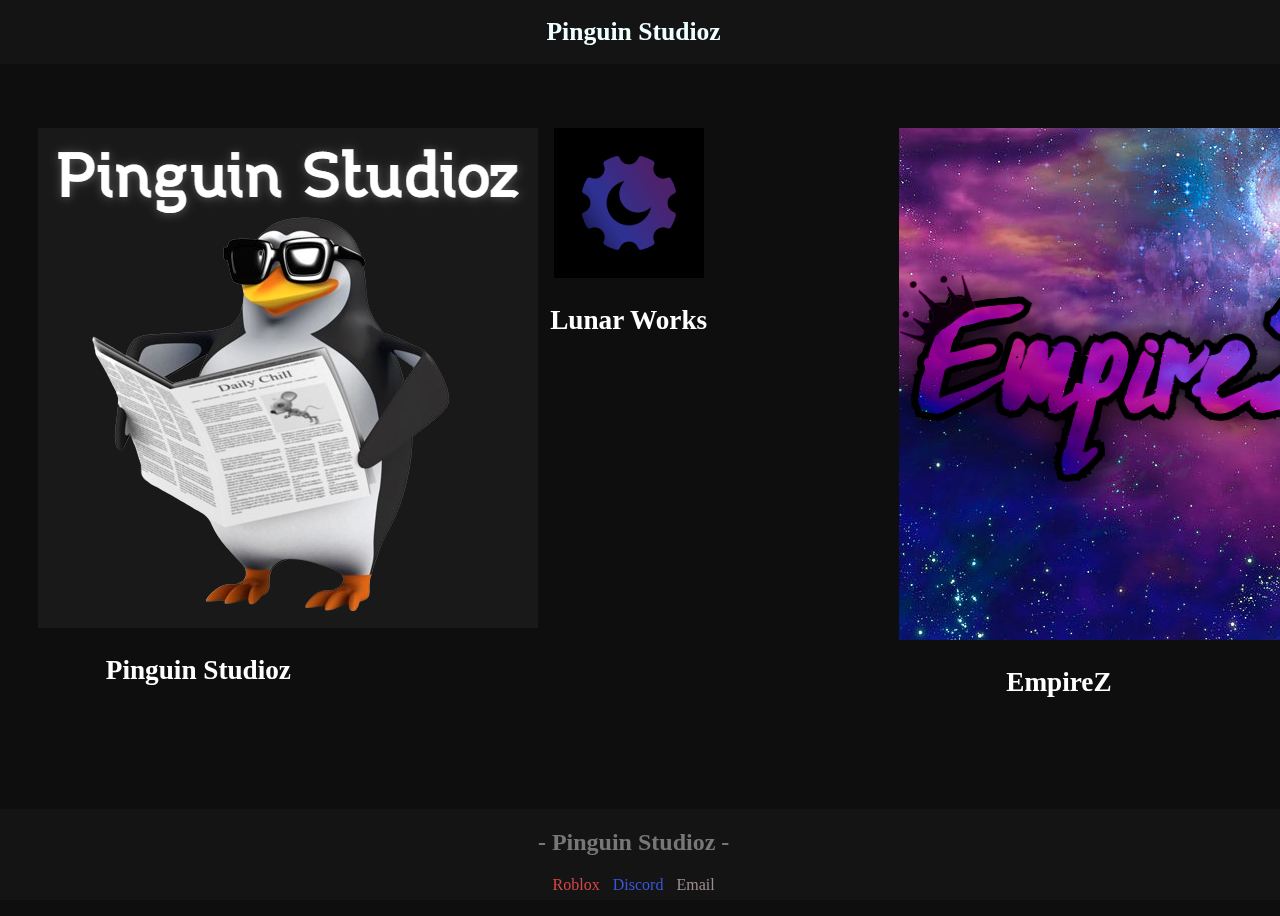
<file: index.html>
<!DOCTYPE html>
<html lang="en">

<head>
    <meta charset="UTF-8">
    <meta name="viewport" content="width=device-width, initial-scale=1.0">
    <title>Pinguin Studioz</title>
    <link rel="icon" type="image/x-icon" href="src/Pinguin2024.png">
    <link rel="Stylesheet" href="css/index.css">

    <meta property="iframely:title" content="Pinguin Studioz" />
    <meta property="iframely:description" content="Coming soon..." />
    <meta property="iframely:image"
        content="https://raw.githubusercontent.com/loss23/PinguinStudiozWebsite2024/main/src/Pinguin2024.png" />

    <meta property="og:title" content="Pinguin Studioz" />
    <meta property="og:description" content="Sort of a portfolio/past and connections list for Pinguin Studioz. Domain name isn't accurate." />
    <meta property="og:image"
        content="https://raw.githubusercontent.com/loss23/PinguinStudiozWebsite2024/main/src/Pinguin2024.png" />
</head>

<body>
    <div class="head">
        <h1 id="HeaderTitle">Pinguin Studioz</h1>
    </div>

    <div class="CenterBody">
        <div class="Object1"> 
            <img id="Pinguin_Link" src="src/Pinguin2024.png">
            <h2 id="Pinguin_Link2">Pinguin Studioz</h2> 
        </div>
        <div class="Object1"> 
            <img id="Lunar_Link" src="src/Lunar.png">
            <h2 id="Lunar_Link2">Lunar Works</h2> 
        </div>
        <div class="Object1"> 
            <img id="EmpireZ_Link" src="src/EmpireZ.png">
            <h2 id="EmpireZ_Link2">EmpireZ</h2> 
        </div>
    </div>

    <footer>
        <h2>- Pinguin Studioz -</h2>
        <a href="https://www.roblox.com/groups/13056582/Pinguin-Studioz#!/about" class="LinkButton" id="RobloxButton">Roblox</a>
        <a href="https://discord.gg/r78cZvyPwm" class="LinkButton" id="DiscordButton">Discord</a>
        <a href="mailto:creynolds1126.2006@gmail.com?subject=%3CPinguin%20Studioz%20Contact%3E" class="LinkButton" id="EmailButton">Email</a>
    </footer>
</body>

</html>

<script async src="https://pagead2.googlesyndication.com/pagead/js/adsbygoogle.js?client=ca-pub-1282485383646277" crossorigin="anonymous"></script>
<script src="index.js"></script>
</file>
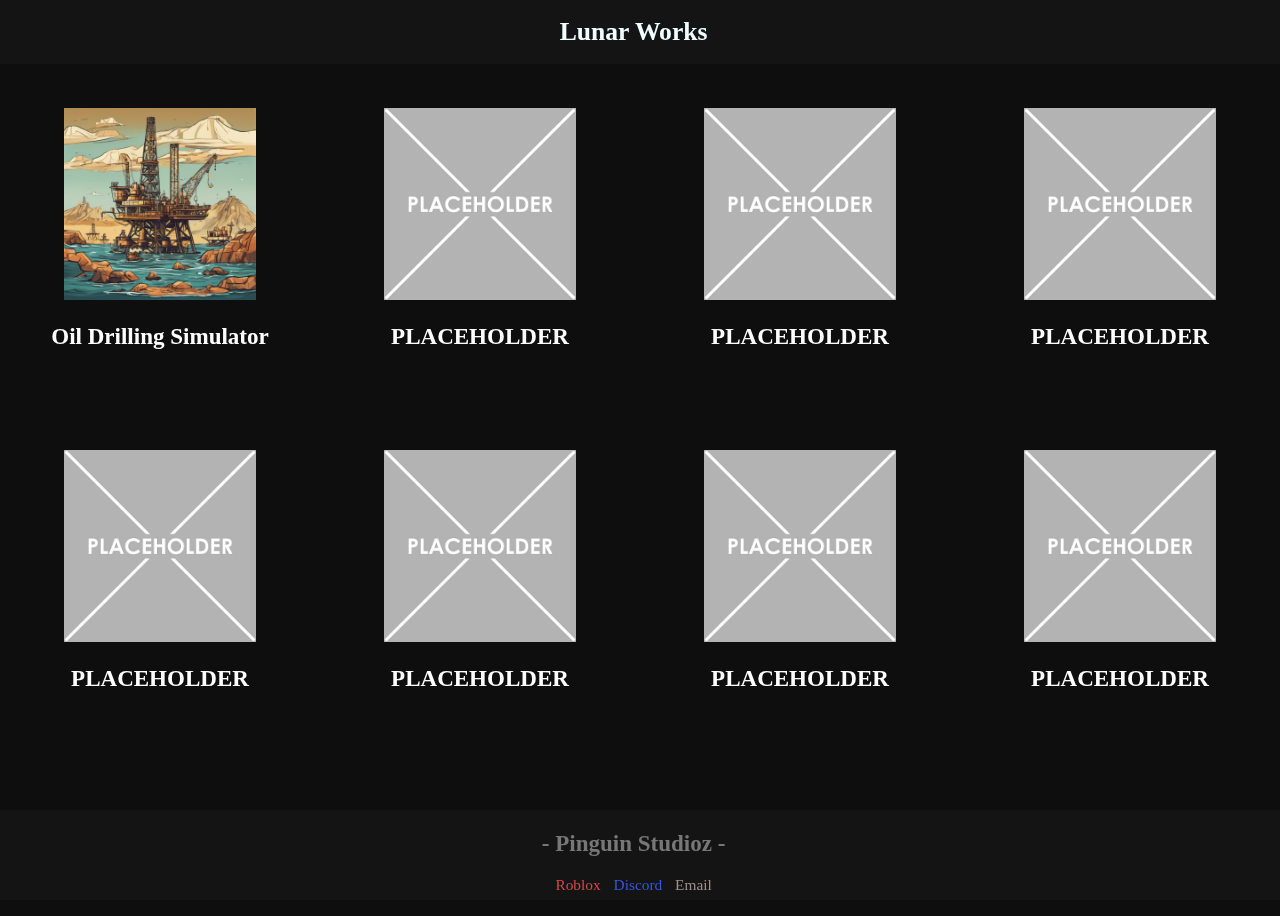
<file: LunarWorks.html>
<!DOCTYPE html>
<html lang="en">

<head>
    <meta charset="UTF-8">
    <meta name="viewport" content="width=device-width, initial-scale=1.0">
    <title>Pinguin Studioz</title>
    <link rel="icon" type="image/x-icon" href="src/Pinguin2024.png">
    <link rel="Stylesheet" href="css/PinguinStudioz.css">

    <meta property="iframely:title" content="Pinguin Studioz" />
    <meta property="iframely:description" content="Coming soon..." />
    <meta property="iframely:image"
        content="https://raw.githubusercontent.com/loss23/PinguinStudiozWebsite2024/main/src/Pinguin2024.png" />

    <meta property="og:title" content="Pinguin Studioz" />
    <meta property="og:description" content="Sort of a portfolio/past and connections list for Pinguin Studioz. Domain name isn't accurate." />
    <meta property="og:image"
        content="https://raw.githubusercontent.com/loss23/PinguinStudiozWebsite2024/main/src/Pinguin2024.png" />
</head>

<body>
    <div onclick="window.location.assign('index.html')" class="head">
        <h1 id="HeaderTitle">Lunar Works</h1>
    </div>

    <div class="CenterBody">
        <div onclick="window.location.assign('https://www.roblox.com/games/16529382476/Oil-Drilling-Simulator-BETA')" class="Object1"> 
            <img src="src/OilDrillSim.png">
            <h2>Oil Drilling Simulator</h2> 
        </div>
        <div class="Object1"> 
            <img src="src/PLACEHOLDER.png">
            <h2>PLACEHOLDER</h2> 
        </div>
        <div class="Object1"> 
            <img src="src/PLACEHOLDER.png">
            <h2>PLACEHOLDER</h2> 
        </div>
        <div class="Object1"> 
            <img src="src/PLACEHOLDER.png">
            <h2>PLACEHOLDER</h2> 
        </div>
    </div>
    <div class="CenterBody2">
        <div class="Object1"> 
            <img src="src/PLACEHOLDER.png">
            <h2>PLACEHOLDER</h2> 
        </div>
        <div class="Object1"> 
            <img src="src/PLACEHOLDER.png">
            <h2>PLACEHOLDER</h2> 
        </div>
        <div class="Object1"> 
            <img src="src/PLACEHOLDER.png">
            <h2>PLACEHOLDER</h2> 
        </div>
        <div class="Object1"> 
            <img src="src/PLACEHOLDER.png">
            <h2>PLACEHOLDER</h2> 
        </div>
    </div>

    <footer>
        <h2>- Pinguin Studioz -</h2>
        <a href="https://www.roblox.com/groups/13056582/Pinguin-Studioz#!/about" class="LinkButton" id="RobloxButton">Roblox</a>
        <a href="https://discord.gg/r78cZvyPwm" class="LinkButton" id="DiscordButton">Discord</a>
        <a href="mailto:creynolds1126.2006@gmail.com?subject=%3CPinguin%20Studioz%20Contact%3E" class="LinkButton" id="EmailButton">Email</a>
    </footer>
</body>

</html>

<script async src="https://pagead2.googlesyndication.com/pagead/js/adsbygoogle.js?client=ca-pub-1282485383646277" crossorigin="anonymous"></script>
</file>
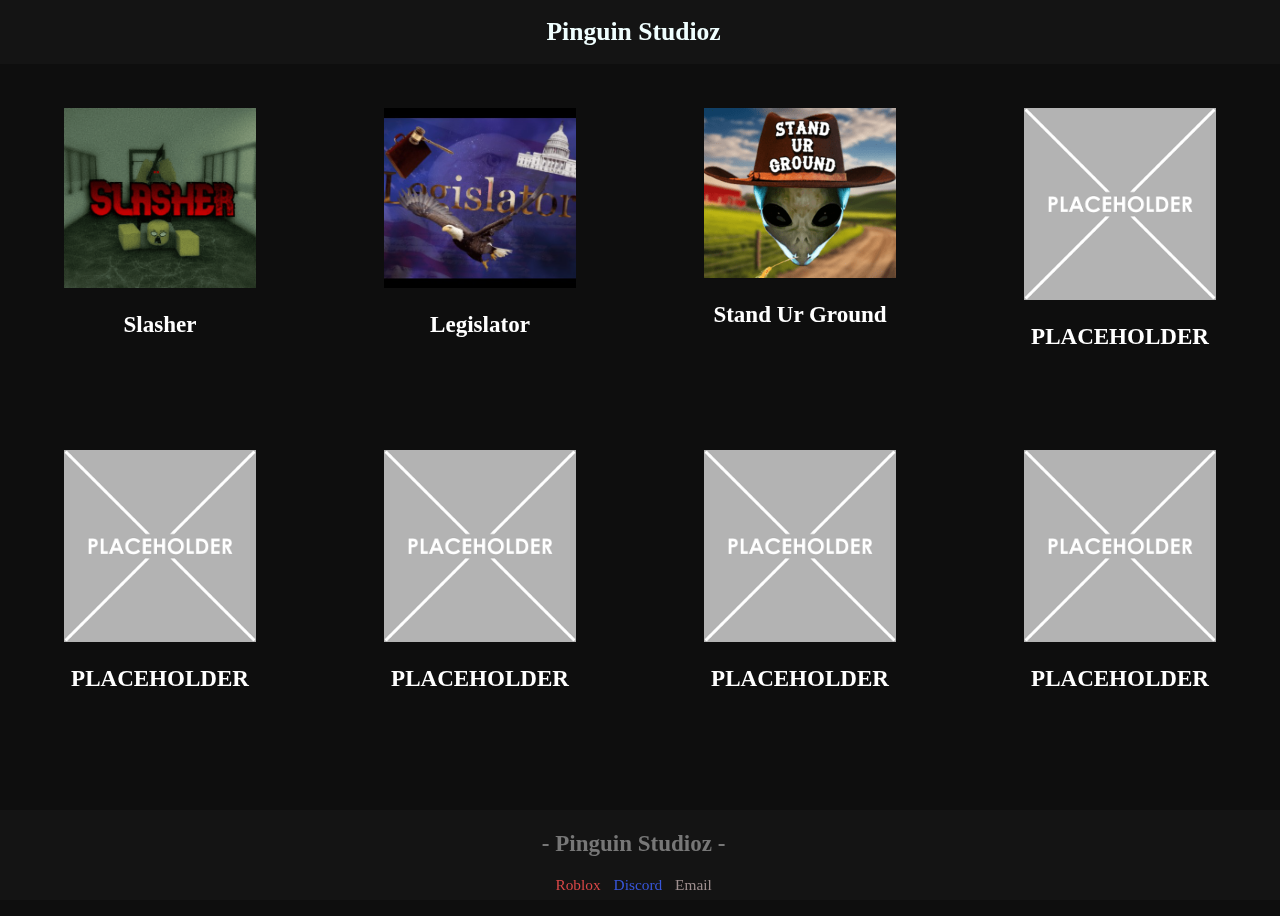
<file: PinguinStudioz.html>
<!DOCTYPE html>
<html lang="en">

<head>
    <meta charset="UTF-8">
    <meta name="viewport" content="width=device-width, initial-scale=1.0">
    <title>Pinguin Studioz</title>
    <link rel="icon" type="image/x-icon" href="src/Pinguin2024.png">
    <link rel="Stylesheet" href="css/PinguinStudioz.css">

    <meta property="iframely:title" content="Pinguin Studioz" />
    <meta property="iframely:description" content="Coming soon..." />
    <meta property="iframely:image"
        content="https://raw.githubusercontent.com/loss23/PinguinStudiozWebsite2024/main/src/Pinguin2024.png" />

    <meta property="og:title" content="Pinguin Studioz" />
    <meta property="og:description" content="Sort of a portfolio/past and connections list for Pinguin Studioz. Domain name isn't accurate." />
    <meta property="og:image"
        content="https://raw.githubusercontent.com/loss23/PinguinStudiozWebsite2024/main/src/Pinguin2024.png" />
</head>

<body>
    <div onclick="window.location.assign('index.html')" class="head">
        <h1 id="HeaderTitle">Pinguin Studioz</h1>
    </div>

    <div class="CenterBody">
        <div onclick="window.location.assign('https://www.roblox.com/games/13542873769/Slasher-BETA')" class="Object1"> 
            <img src="src/Slasher.png">
            <h2>Slasher</h2> 
        </div>
        <div onclick="window.location.assign('https://www.roblox.com/games/16012288203/Legislator-Solo')" class="Object1"> 
            <img src="src/LEGISLATOR (1).png">
            <h2>Legislator</h2> 
        </div>
        <div onclick="window.location.assign('https://pinguinstudioz.itch.io/stand-ur-ground')" class="Object1"> 
            <img src="src/SUGFIX.png">
            <h2>Stand Ur Ground</h2> 
        </div>
        <div class="Object1"> 
            <img src="src/PLACEHOLDER.png">
            <h2>PLACEHOLDER</h2> 
        </div>
    </div>
    <div class="CenterBody2">
        <div class="Object1"> 
            <img src="src/PLACEHOLDER.png">
            <h2>PLACEHOLDER</h2> 
        </div>
        <div class="Object1"> 
            <img src="src/PLACEHOLDER.png">
            <h2>PLACEHOLDER</h2> 
        </div>
        <div class="Object1"> 
            <img src="src/PLACEHOLDER.png">
            <h2>PLACEHOLDER</h2> 
        </div>
        <div class="Object1"> 
            <img src="src/PLACEHOLDER.png">
            <h2>PLACEHOLDER</h2> 
        </div>
    </div>

    <footer>
        <h2>- Pinguin Studioz -</h2>
        <a href="https://www.roblox.com/groups/13056582/Pinguin-Studioz#!/about" class="LinkButton" id="RobloxButton">Roblox</a>
        <a href="https://discord.gg/r78cZvyPwm" class="LinkButton" id="DiscordButton">Discord</a>
        <a href="mailto:creynolds1126.2006@gmail.com?subject=%3CPinguin%20Studioz%20Contact%3E" class="LinkButton" id="EmailButton">Email</a>
    </footer>
</body>

</html>

<script async src="https://pagead2.googlesyndication.com/pagead/js/adsbygoogle.js?client=ca-pub-1282485383646277" crossorigin="anonymous"></script>
</file>
<file: css/index.css>
body {
    background-color: rgb(14, 14, 14);
    color: azure;
    text-align: center;

    overflow: hidden;
    font-family: 'Times New Roman', Times, serif;

    width: 100vw;
    height: 100vh;
}

.head {
    background-color: #161616cc;
    text-align: center;
    position:fixed;

    width: 101vw;
    right: 0%;
    top: 0%;
}

.CenterBody{
    color: rgb(255, 255, 255);

    display: inline-grid;
    grid-auto-flow: column;

    gap: .7vw 1.2vh;

    position: fixed;

    width: 100vw;
    height: auto;

    right: 0%;
    left: 3%;
    top: 10vw;
}

.Object1 {
    z-index: 2500;
    transition: 850ms;
    font-size: 1.2rem;

    width: 25vw;
    position: flex;
    text-align: center;
}
.Object1 h2 {
    font-size: 1.7rem;
    transition: 1250ms;
}
.Object1 h2:hover {
    cursor: grab;
    color: rgb(53, 129, 201);
}

.Object1:hover {
    color:rgb(181, 213, 255);
    border-radius: .8rem;
    padding-top: 2.5%;
}

#HeaderTitle{
    transition: 650ms;
    font-size: 1.6rem;
    text-align: center;
}

#HeaderTitle:hover {
    color: rgb(49, 93, 214);
    cursor: grab;
}

footer {
    background-color: #161616cc;
    color: #777777;
    margin-top: 85.5vh;

    position: fixed;

    width: 101vw;
    text-align: center;

    padding-bottom: .5%;
    right: 0%;
    bottom: 0%;
}
#RobloxButton {
    text-decoration: none;
    transition: 250ms;
    color: rgb(216, 71, 71);
}
#DiscordButton {
    text-decoration: none;
    transition: 250ms;
    color: rgb(56, 86, 219);
    margin-right: .7%;
    margin-left: .7%;
}
#EmailButton {
    text-decoration: none;
    transition: 250ms;
    color: rgb(158, 143, 143);
}


#RobloxButton:hover {
    cursor: grab;
    color: rgb(143, 39, 39);
}
#DiscordButton:hover {
    cursor: grab;
    color: rgb(45, 69, 179);
}
#EmailButton:hover {
    cursor: grab;
    color: rgb(121, 109, 109);
}


@media (max-width:1291px) and (min-width:895px) {.Object1 {font-size: .9rem;}}
@media (max-width:895px) { .Object1 {font-size: .7rem;} .CenterBody {top: 5vh;} }
</file>
<file: css/PinguinStudioz.css>
body {
    background-color: rgb(14, 14, 14);
    color: azure;
    text-align: center;

    overflow: hidden;
    font-family: 'Times New Roman', Times, serif;

    width: 100vw;
    height: 100vh;

    font-size: 1.2vw;
}

.head {
    background-color: #161616cc;
    text-align: center;
    position:fixed;

    width: 101vw;
    right: 0%;
    top: 0%;
}

.CenterBody{
    color: rgb(255, 255, 255);

    display: grid;
    grid-auto-flow: column;

    position: fixed;

    width: 100vw;
    height: auto;

    right: 0%;
    left: 0%;
    top: 12vh;
}
.CenterBody2{
    color: rgb(255, 255, 255);

    display: grid;
    grid-auto-flow: column;

    position: fixed;

    width: 100vw;
    height: auto;

    right: 0%;
    left: 0%;
    top: 50vh;
}

.Object1 {
    z-index: 2500;
    transition: 450ms;

    width: 25vw;
    height: auto;
    position: flex;
    text-align: center;
}
.Object1 img {
    width: 15vw;
    height: auto;
}
.Object1 h2 {
    transition: 450ms;
}

.Object1:hover {
    padding-top: 1.5vh;
    cursor: grab;
    color: rgb(53, 129, 201);
}

#HeaderTitle{
    transition: 650ms;
    font-size: 1.6rem;
    text-align: center;
}

#HeaderTitle:hover {
    color: rgb(49, 93, 214);
    cursor: grab;
}

footer {
    background-color: #161616cc;
    color: #777777;
    margin-top: 85.5vh;

    position: fixed;

    width: 101vw;
    text-align: center;

    padding-bottom: .5%;
    right: 0%;
    bottom: 0%;
}
#RobloxButton {
    text-decoration: none;
    transition: 250ms;
    color: rgb(216, 71, 71);
}
#DiscordButton {
    text-decoration: none;
    transition: 250ms;
    color: rgb(56, 86, 219);
    margin-right: .7%;
    margin-left: .7%;
}
#EmailButton {
    text-decoration: none;
    transition: 250ms;
    color: rgb(158, 143, 143);
}


#RobloxButton:hover {
    cursor: grab;
    color: rgb(143, 39, 39);
}
#DiscordButton:hover {
    cursor: grab;
    color: rgb(45, 69, 179);
}
#EmailButton:hover {
    cursor: grab;
    color: rgb(121, 109, 109);
}
</file>
